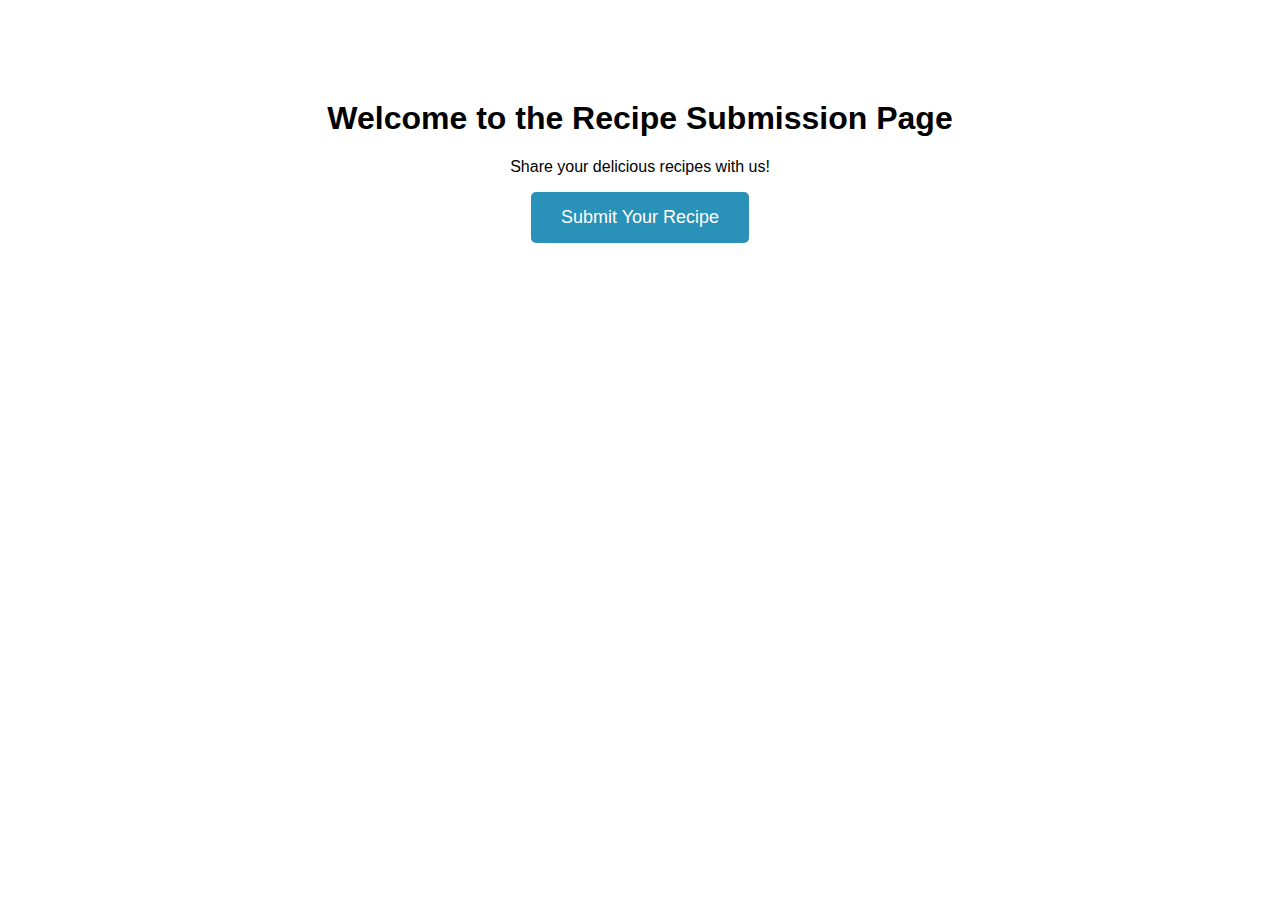
<file: index2.html>
<!DOCTYPE html>
<html lang="en">
<head>
    <meta charset="UTF-8">
    <meta name="viewport" content="width=device-width, initial-scale=1.0">
    <title>Recipe Home Page</title>
    <link rel="stylesheet" href="style2.css">
</head>
<body>

    <div class="container">
        <h1>Welcome to the Recipe Submission Page</h1>
        <p>Share your delicious recipes with us!</p>

        <a href="submit-recipe.html">
            <button class="submit-button">Submit Your Recipe</button>
        </a>
    </div>

</body>
</html>
</file>
<file: style2.css>
.container {
    text-align: center;
    margin-top: 100px;
    font-family: Arial, sans-serif;
}

.submit-button {
    background-color: #2a91b9;
    color: white;
    padding: 15px 30px;
    border: none;
    border-radius: 5px;
    font-size: 18px;
    cursor: pointer;
}

.submit-button:hover {
    background-color: #2175a5;
}
</file>
